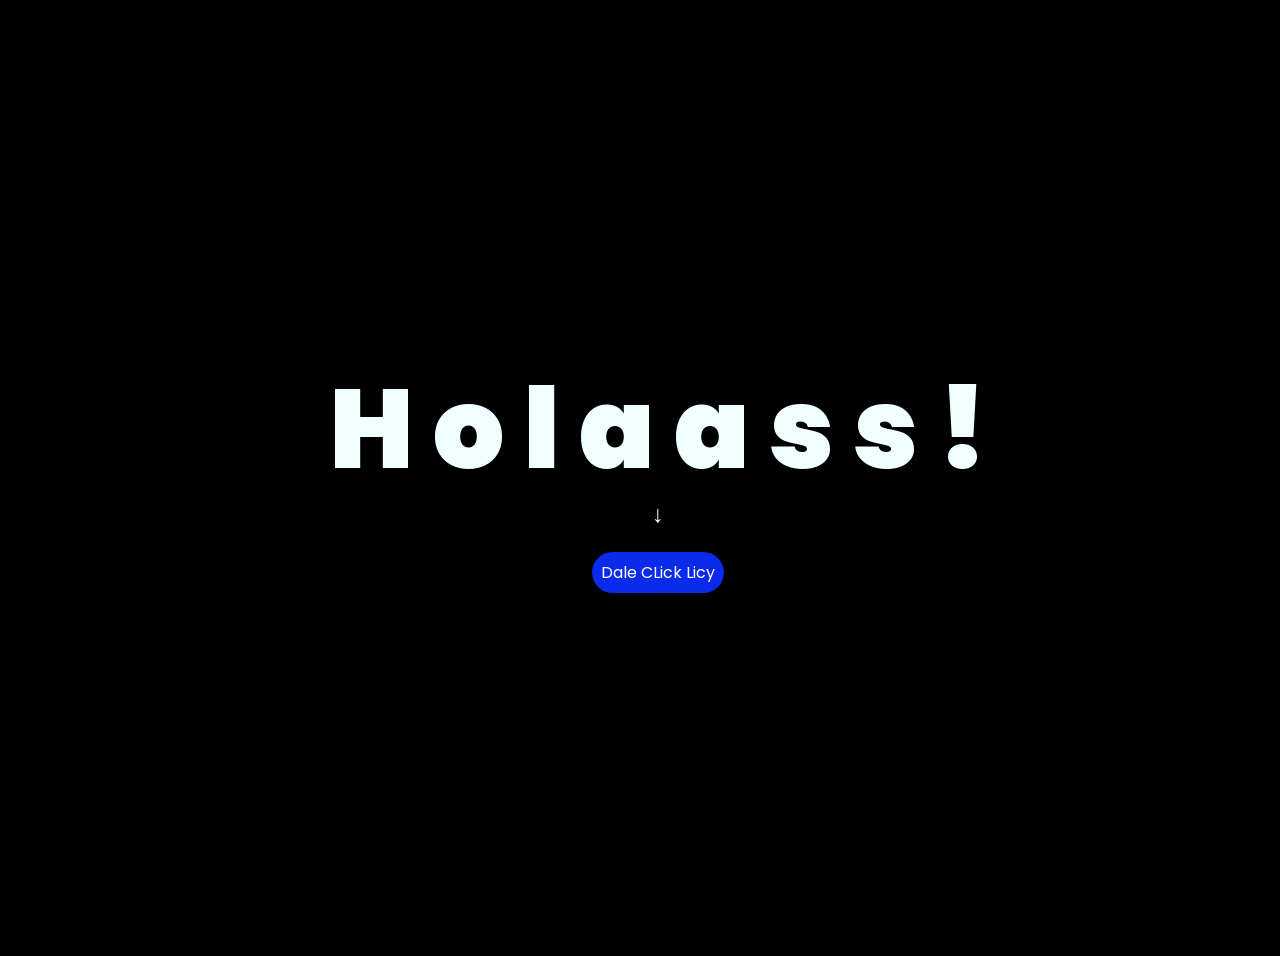
<file: index.html>
<!DOCTYPE html>
<html lang="es">

<head>
    <meta charset="UTF-8">
    <meta http-equiv="X-UA-Compatible" content="IE=edge">
    <meta name="viewport" content="width=device-width, initial-scale=1.0">
    <link rel="stylesheet" href="css/style.css">
    <link rel="icon" href="img/flowers.png" type="image/x-icon">
    <title>Flowers</title>
</head>

<body>
    <div class="greetings">
        <span>H</span>
        <span>o</span>
        <span>l</span>
        <span>a</span>
        <span>a</span>
        <span>s</span>
        <span>s</span>
        <span>!</span>
    </div>
    <div class="description">
        <span>↓</span>
    </div>
    <div class="button">
        <button class="botones">
            <a href="flower.html" style="color: #fff;">Dale CLick Licy</a>
        </button>
    </div>

</body>

</html>
</file>
<file: css/style.css>
@import url('https://fonts.googleapis.com/css2?family=Poppins:ital,wght@0,500;1,900&display=swap');
*{
    font-family: 'Poppins',cursive;
}
body{
    color: azure;
    width: 100%;
    min-height: 100vh;
    display: flex;
    flex-direction: column;
    align-items: center;
    justify-content: center;
    background-color: black;
    padding: 20px 10px;
}

.botones{
    padding: 9px;
    border-radius: 80px;
    background-color: transparent;
    border: none;
}

.botones a{
    background-color: #0a2be9;
    padding: 9px;
    border-radius: 80px;
    -webkit-border-radius: 80px;
    -moz-border-radius: 80px;
    -ms-border-radius: 80px;
    -o-border-radius: 80px;

}

.botones a:focus{
    background-color: rgb(50, 194, 194);
}

.greetings{
    font-size: 7rem;
    font-weight: 900;
    line-height: 1.2;
    word-break: break-word;
}
.greetings > span{
    animation: glow 2.5s ease-in-out infinite;
}
@keyframes glow{
    0%, 100%{
        color: #fff;
        text-shadow: 0 0 12px #39c6d6, 0 0 50px #39c6d6, 0 0 100px #39c6d6;
    }
    10%, 90%{
        color: #111;
        text-shadow: none;
    }
}
.greetings > span:nth-child(2){
    animation-delay: .2s ;
}
.greetings > span:nth-child(3){
    animation-delay: .4s ;
}
.greetings > span:nth-child(4){
    animation-delay: .6s;
}
.greetings > span:nth-child(5){
    animation-delay: .8s;
}
.greetings > span:nth-child(6){
    animation-delay: 1s;
}
.greetings > span:nth-child(7){
    animation-delay: 1.2s;
}
.greetings > span:nth-child(8){
    animation-delay: 1.4s;
}

.description{
    font-size: 1.5rem;
    margin-bottom: 20px;
}

.button a{
    text-decoration: none;
    font-size: 1rem;
    color: #111;
}

@media screen and (max-width:768px){
    .greetings{
        display: block;
        font-size: 3rem;
        font-weight: 800;
        text-align: center;
    }
    .description{
        font-size: 1.5rem;
        margin-bottom: 15px;
    }
    
    .button a{
        font-size: 0.9rem;
        padding: 10px 20px;
    }
    
    .botones a{
        padding: 10px 20px;
    }
}

@media screen and (max-width:480px){
    .greetings{
        font-size: 2rem;
        font-weight: 700;
    }
    .description{
        font-size: 1.2rem;
        margin-bottom: 15px;
    }
    
    .button a{
        font-size: 0.85rem;
        padding: 8px 16px;
    }
    
    .botones{
        padding: 6px;
    }
    
    .botones a{
        padding: 8px 16px;
    }
}
</file>
